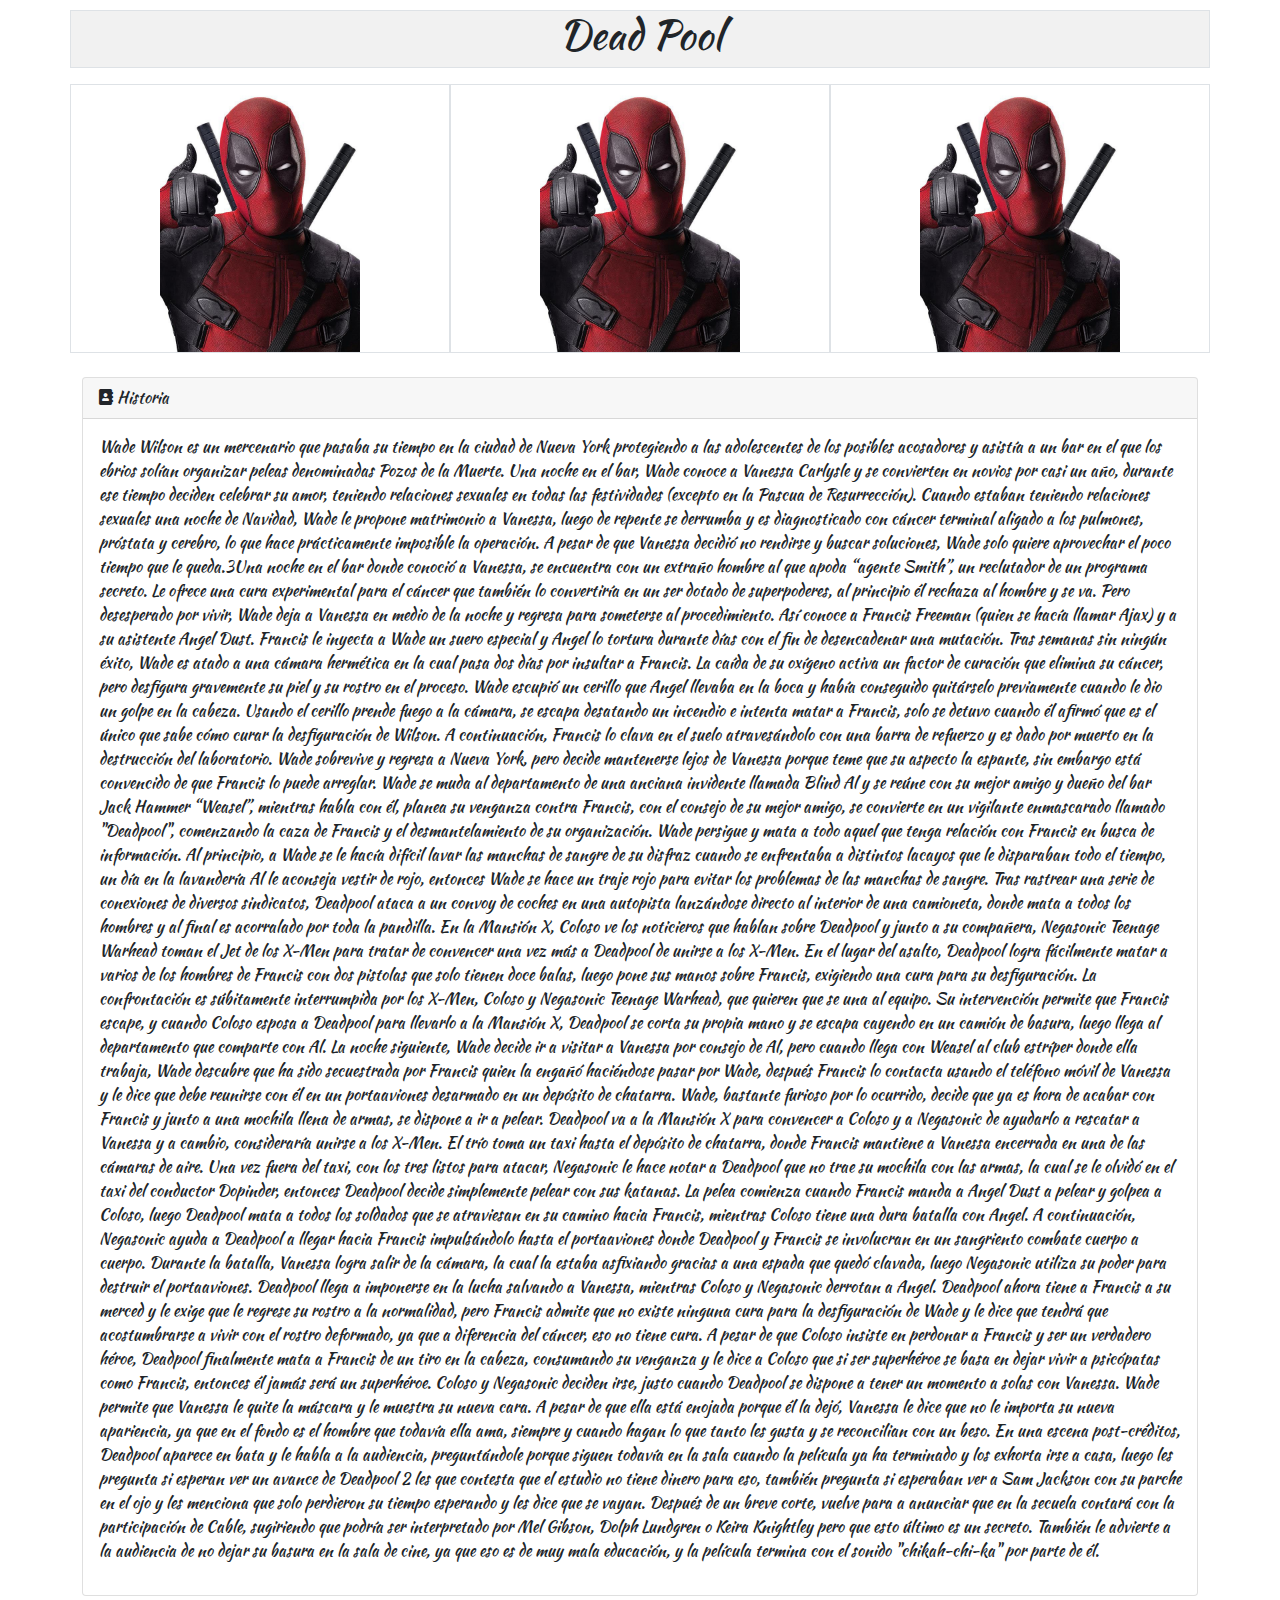
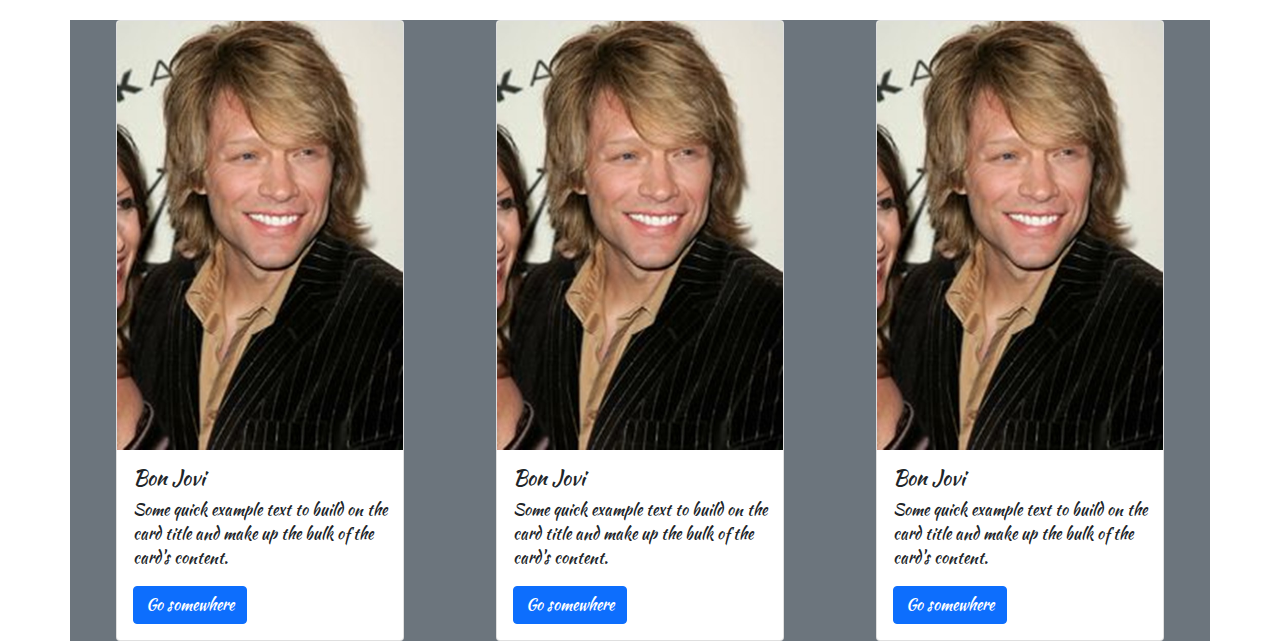
<file: index.html>
<!DOCTYPE html>
<html lang="en">
<head>
	<meta charset="UTF-8">
	<meta name="viewport" content="width=device-width, initial-scale=1.0">
	<title>Document</title>
	<link rel="stylesheet" href="css/bootstrap.min.css">
	<link rel="stylesheet" href="css/estilo.css">
	<link rel="stylesheet" href="css/all.css">
	<script type="text/javascript" src="js/bootstrap.bundle.min.js"></script>
</head>
<body>
	<div class="container">
		<div class="row">
			<div class="col-12 border text-center cuadro mb-3">
				<h1>
					Dead Pool
				</h1>
			</div>
		</div>
		<div class="row">
			<div class="col-4 border text-center">
				<img src="imagenes/deadpool.jpg" alt="">
			</div>
			<div class="col-4 border text-center">
				<img src="imagenes/deadpool.jpg" alt="">
			</div>
			<div class="col-4 border text-center">
				<img src="imagenes/deadpool.jpg" alt="">
			</div>
		</div>
		<div class="row my-4">
			<div class="col-12">
				<div class="card">
					<div class="card-header"><i class="fas fa-address-book"></i> Historia</div>
					<div class="card-body">
						<p>
							Wade Wilson es un mercenario que pasaba su tiempo en la ciudad de Nueva York protegiendo a las adolescentes de los posibles acosadores y asistía a un bar en el que los ebrios solían organizar peleas denominadas Pozos de la Muerte. Una noche en el bar, Wade conoce a Vanessa Carlysle y se convierten en novios por casi un año, durante ese tiempo deciden celebrar su amor, teniendo relaciones sexuales en todas las festividades (excepto en la Pascua de Resurrección). Cuando estaban teniendo relaciones sexuales una noche de Navidad, Wade le propone matrimonio a Vanessa, luego de repente se derrumba y es diagnosticado con cáncer terminal aligado a los pulmones, próstata y cerebro, lo que hace prácticamente imposible la operación. A pesar de que Vanessa decidió no rendirse y buscar soluciones, Wade solo quiere aprovechar el poco tiempo que le queda.3​

Una noche en el bar donde conoció a Vanessa, se encuentra con un extraño hombre al que apoda “agente Smith”, un reclutador de un programa secreto. Le ofrece una cura experimental para el cáncer que también lo convertiría en un ser dotado de superpoderes, al principio él rechaza al hombre y se va. Pero desesperado por vivir, Wade deja a Vanessa en medio de la noche y regresa para someterse al procedimiento. Así conoce a Francis Freeman (quien se hacía llamar Ajax) y a su asistente Angel Dust. Francis le inyecta a Wade un suero especial y Angel lo tortura durante días con el fin de desencadenar una mutación. Tras semanas sin ningún éxito, Wade es atado a una cámara hermética en la cual pasa dos días por insultar a Francis. La caída de su oxígeno activa un factor de curación que elimina su cáncer, pero desfigura gravemente su piel y su rostro en el proceso. Wade escupió un cerillo que Angel llevaba en la boca y había conseguido quitárselo previamente cuando le dio un golpe en la cabeza. Usando el cerillo prende fuego a la cámara, se escapa desatando un incendio e intenta matar a Francis, solo se detuvo cuando él afirmó que es el único que sabe cómo curar la desfiguración de Wilson. A continuación, Francis lo clava en el suelo atravesándolo con una barra de refuerzo y es dado por muerto en la destrucción del laboratorio.

Wade sobrevive y regresa a Nueva York, pero decide mantenerse lejos de Vanessa porque teme que su aspecto la espante, sin embargo está convencido de que Francis lo puede arreglar. Wade se muda al departamento de una anciana invidente llamada Blind Al y se reúne con su mejor amigo y dueño del bar Jack Hammer “Weasel”, mientras habla con él, planea su venganza contra Francis, con el consejo de su mejor amigo, se convierte en un vigilante enmascarado llamado "Deadpool", comenzando la caza de Francis y el desmantelamiento de su organización. Wade persigue y mata a todo aquel que tenga relación con Francis en busca de información. Al principio, a Wade se le hacía difícil lavar las manchas de sangre de su disfraz cuando se enfrentaba a distintos lacayos que le disparaban todo el tiempo, un día en la lavandería Al le aconseja vestir de rojo, entonces Wade se hace un traje rojo para evitar los problemas de las manchas de sangre.

Tras rastrear una serie de conexiones de diversos sindicatos, Deadpool ataca a un convoy de coches en una autopista lanzándose directo al interior de una camioneta, donde mata a todos los hombres y al final es acorralado por toda la pandilla. En la Mansión X, Coloso ve los noticieros que hablan sobre Deadpool y junto a su compañera, Negasonic Teenage Warhead toman el Jet de los X-Men para tratar de convencer una vez más a Deadpool de unirse a los X-Men. En el lugar del asalto, Deadpool logra fácilmente matar a varios de los hombres de Francis con dos pistolas que solo tienen doce balas, luego pone sus manos sobre Francis, exigiendo una cura para su desfiguración. La confrontación es súbitamente interrumpida por los X-Men, Coloso y Negasonic Teenage Warhead, que quieren que se una al equipo. Su intervención permite que Francis escape, y cuando Coloso esposa a Deadpool para llevarlo a la Mansión X, Deadpool se corta su propia mano y se escapa cayendo en un camión de basura, luego llega al departamento que comparte con Al.

La noche siguiente, Wade decide ir a visitar a Vanessa por consejo de Al, pero cuando llega con Weasel al club estríper donde ella trabaja, Wade descubre que ha sido secuestrada por Francis quien la engañó haciéndose pasar por Wade, después Francis lo contacta usando el teléfono móvil de Vanessa y le dice que debe reunirse con él en un portaaviones desarmado en un depósito de chatarra. Wade, bastante furioso por lo ocurrido, decide que ya es hora de acabar con Francis y junto a una mochila llena de armas, se dispone a ir a pelear.

Deadpool va a la Mansión X para convencer a Coloso y a Negasonic de ayudarlo a rescatar a Vanessa y a cambio, consideraría unirse a los X-Men. El trío toma un taxi hasta el depósito de chatarra, donde Francis mantiene a Vanessa encerrada en una de las cámaras de aire. Una vez fuera del taxi, con los tres listos para atacar, Negasonic le hace notar a Deadpool que no trae su mochila con las armas, la cual se le olvidó en el taxi del conductor Dopinder, entonces Deadpool decide simplemente pelear con sus katanas. La pelea comienza cuando Francis manda a Angel Dust a pelear y golpea a Coloso, luego Deadpool mata a todos los soldados que se atraviesan en su camino hacia Francis, mientras Coloso tiene una dura batalla con Angel. A continuación, Negasonic ayuda a Deadpool a llegar hacia Francis impulsándolo hasta el portaaviones donde Deadpool y Francis se involucran en un sangriento combate cuerpo a cuerpo. Durante la batalla, Vanessa logra salir de la cámara, la cual la estaba asfixiando gracias a una espada que quedó clavada, luego Negasonic utiliza su poder para destruir el portaaviones. Deadpool llega a imponerse en la lucha salvando a Vanessa, mientras Coloso y Negasonic derrotan a Angel. Deadpool ahora tiene a Francis a su merced y le exige que le regrese su rostro a la normalidad, pero Francis admite que no existe ninguna cura para la desfiguración de Wade y le dice que tendrá que acostumbrarse a vivir con el rostro deformado, ya que a diferencia del cáncer, eso no tiene cura. A pesar de que Coloso insiste en perdonar a Francis y ser un verdadero héroe, Deadpool finalmente mata a Francis de un tiro en la cabeza, consumando su venganza y le dice a Coloso que si ser superhéroe se basa en dejar vivir a psicópatas como Francis, entonces él jamás será un superhéroe. Coloso y Negasonic deciden irse, justo cuando Deadpool se dispone a tener un momento a solas con Vanessa. Wade permite que Vanessa le quite la máscara y le muestra su nueva cara. A pesar de que ella está enojada porque él la dejó, Vanessa le dice que no le importa su nueva apariencia, ya que en el fondo es el hombre que todavía ella ama, siempre y cuando hagan lo que tanto les gusta y se reconcilian con un beso.

En una escena post-créditos, Deadpool aparece en bata y le habla a la audiencia, preguntándole porque siguen todavía en la sala cuando la película ya ha terminado y los exhorta irse a casa, luego les pregunta si esperan ver un avance de Deadpool 2 les que contesta que el estudio no tiene dinero para eso, también pregunta si esperaban ver a Sam Jackson con su parche en el ojo y les menciona que solo perdieron su tiempo esperando y les dice que se vayan. Después de un breve corte, vuelve para a anunciar que en la secuela contará con la participación de Cable, sugiriendo que podría ser interpretado por Mel Gibson, Dolph Lundgren o Keira Knightley pero que esto último es un secreto. También le advierte a la audiencia de no dejar su basura en la sala de cine, ya que eso es de muy mala educación, y la película termina con el sonido "chikah-chi-ka" por parte de él. 
						</p>
					</div>
				</div>
			</div>
		</div>
		<div class="row bg-secondary">
			<div class="col-4">
				<div class="card centrado" style="width: 18rem;">
					<img src="imagenes/bon_jovi.jpg" class="card-img-top" alt="...">
					<div class="card-body">
						<h5 class="card-title">Bon Jovi</h5>
						<p class="card-text">Some quick example text to build on the card title and make up the bulk of the card's content.</p>
						<a href="#" class="btn btn-primary">Go somewhere</a>
					</div>
				</div>
			</div>
			<div class="col-4">
				<div class="card centrado" style="width: 18rem;">
					<img src="imagenes/bon_jovi.jpg" class="card-img-top" alt="...">
					<div class="card-body">
						<h5 class="card-title">Bon Jovi</h5>
						<p class="card-text">Some quick example text to build on the card title and make up the bulk of the card's content.</p>
						<a href="#" class="btn btn-primary">Go somewhere</a>
					</div>
				</div>
			</div>
			<div class="col-4">
				<div class="card centrado" style="width: 18rem;">
					<img src="imagenes/bon_jovi.jpg" class="card-img-top" alt="...">
					<div class="card-body">
						<h5 class="card-title">Bon Jovi</h5>
						<p class="card-text">Some quick example text to build on the card title and make up the bulk of the card's content.</p>
						<a href="#" class="btn btn-primary">Go somewhere</a>
					</div>
				</div>
			</div>
		</div>
	</div>
</body>
</html>
</file>
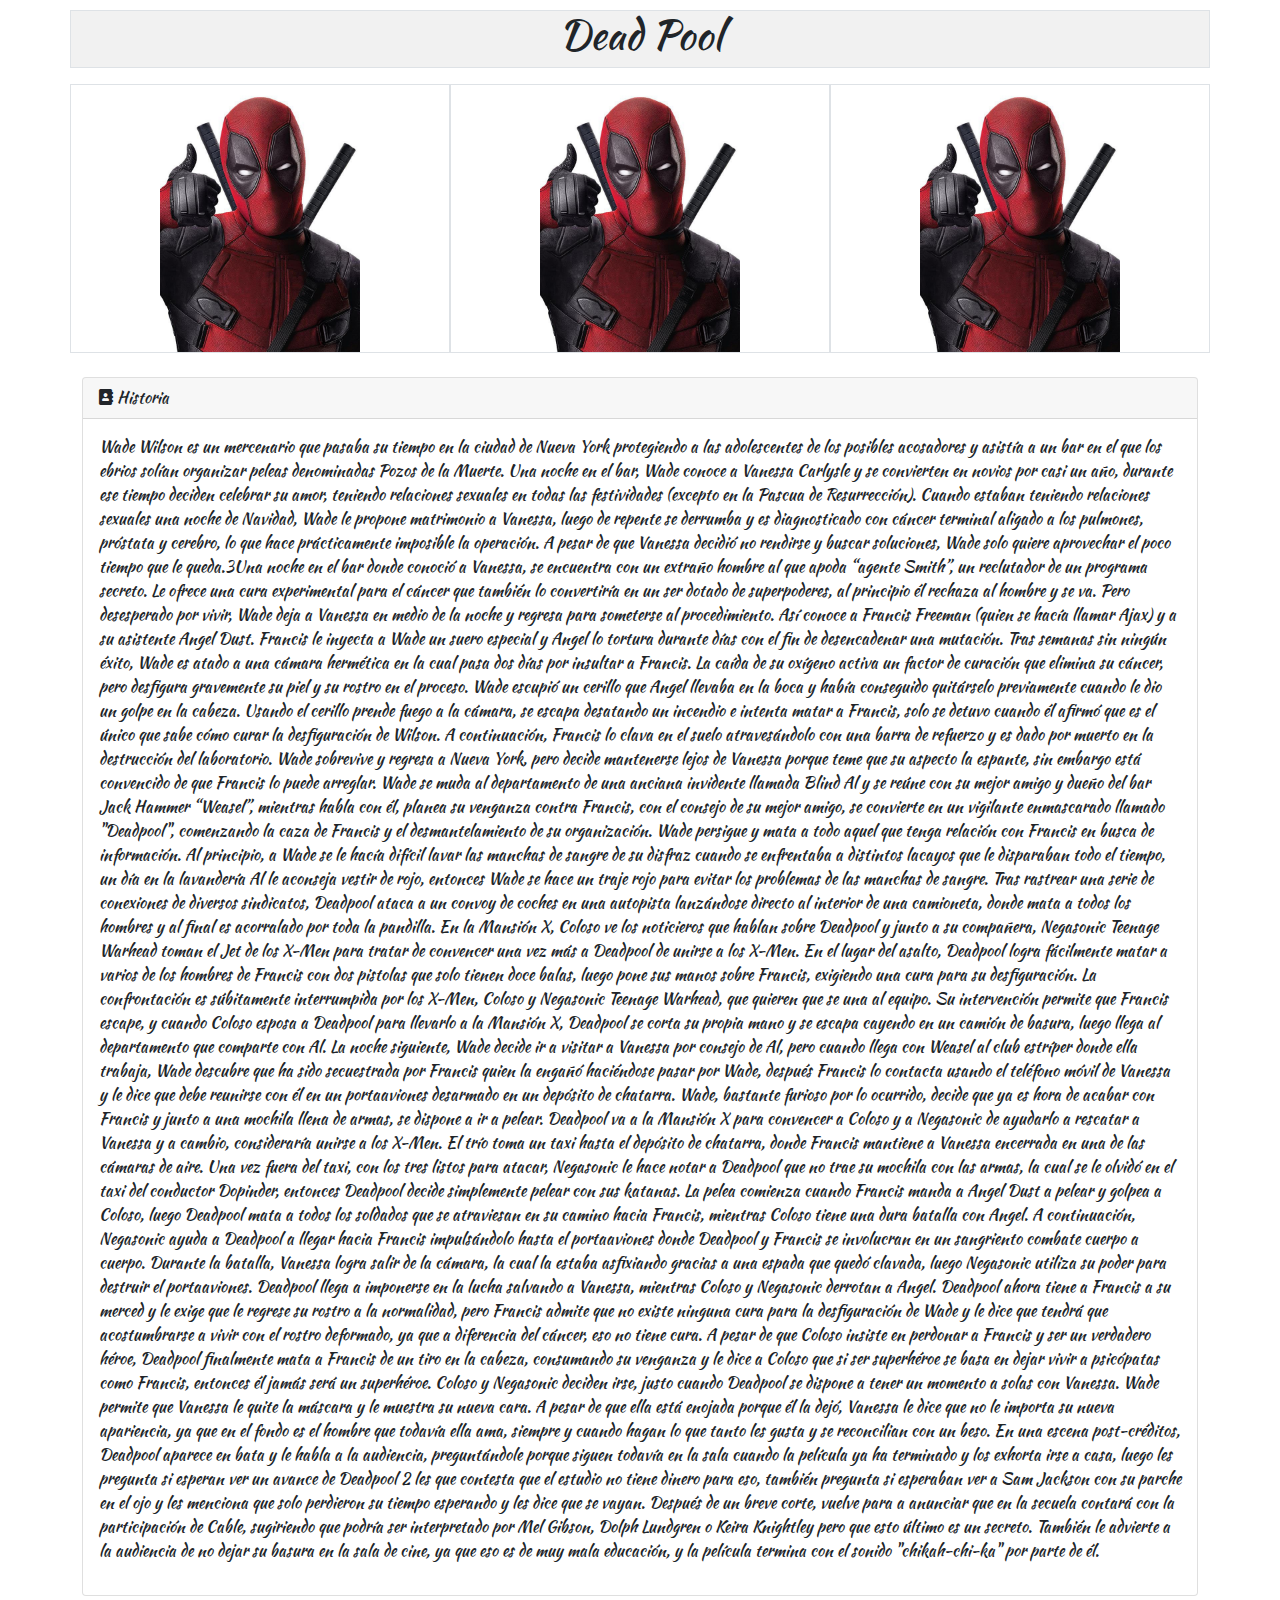
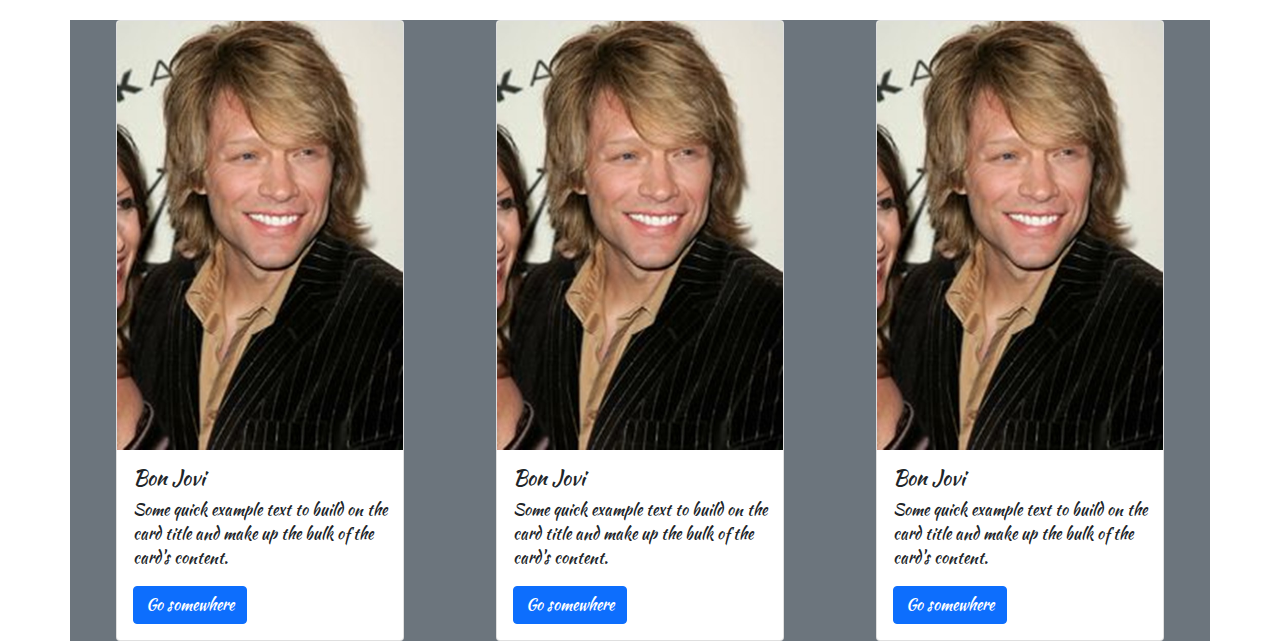
<file: pagina.html>
<!DOCTYPE html>
<html lang="en">
<head>
	<meta charset="UTF-8">
	<meta name="viewport" content="width=device-width, initial-scale=1.0">
	<title>Document</title>
	<link rel="stylesheet" href="css/bootstrap.min.css">
	<link rel="stylesheet" href="css/estilo.css">
	<link rel="stylesheet" href="css/all.css">
	<script type="text/javascript" src="js/bootstrap.bundle.min.js"></script>
</head>
<body>
	<div class="container">
		<div class="row">
			<div class="col-12 border text-center cuadro mb-3">
				<h1>
					Dead Pool
				</h1>
			</div>
		</div>
		<div class="row">
			<div class="col-4 border text-center">
				<img src="imagenes/deadpool.jpg" alt="">
			</div>
			<div class="col-4 border text-center">
				<img src="imagenes/deadpool.jpg" alt="">
			</div>
			<div class="col-4 border text-center">
				<img src="imagenes/deadpool.jpg" alt="">
			</div>
		</div>
		<div class="row my-4">
			<div class="col-12">
				<div class="card">
					<div class="card-header"><i class="fas fa-address-book"></i> Historia</div>
					<div class="card-body">
						<p>
							Wade Wilson es un mercenario que pasaba su tiempo en la ciudad de Nueva York protegiendo a las adolescentes de los posibles acosadores y asistía a un bar en el que los ebrios solían organizar peleas denominadas Pozos de la Muerte. Una noche en el bar, Wade conoce a Vanessa Carlysle y se convierten en novios por casi un año, durante ese tiempo deciden celebrar su amor, teniendo relaciones sexuales en todas las festividades (excepto en la Pascua de Resurrección). Cuando estaban teniendo relaciones sexuales una noche de Navidad, Wade le propone matrimonio a Vanessa, luego de repente se derrumba y es diagnosticado con cáncer terminal aligado a los pulmones, próstata y cerebro, lo que hace prácticamente imposible la operación. A pesar de que Vanessa decidió no rendirse y buscar soluciones, Wade solo quiere aprovechar el poco tiempo que le queda.3​

Una noche en el bar donde conoció a Vanessa, se encuentra con un extraño hombre al que apoda “agente Smith”, un reclutador de un programa secreto. Le ofrece una cura experimental para el cáncer que también lo convertiría en un ser dotado de superpoderes, al principio él rechaza al hombre y se va. Pero desesperado por vivir, Wade deja a Vanessa en medio de la noche y regresa para someterse al procedimiento. Así conoce a Francis Freeman (quien se hacía llamar Ajax) y a su asistente Angel Dust. Francis le inyecta a Wade un suero especial y Angel lo tortura durante días con el fin de desencadenar una mutación. Tras semanas sin ningún éxito, Wade es atado a una cámara hermética en la cual pasa dos días por insultar a Francis. La caída de su oxígeno activa un factor de curación que elimina su cáncer, pero desfigura gravemente su piel y su rostro en el proceso. Wade escupió un cerillo que Angel llevaba en la boca y había conseguido quitárselo previamente cuando le dio un golpe en la cabeza. Usando el cerillo prende fuego a la cámara, se escapa desatando un incendio e intenta matar a Francis, solo se detuvo cuando él afirmó que es el único que sabe cómo curar la desfiguración de Wilson. A continuación, Francis lo clava en el suelo atravesándolo con una barra de refuerzo y es dado por muerto en la destrucción del laboratorio.

Wade sobrevive y regresa a Nueva York, pero decide mantenerse lejos de Vanessa porque teme que su aspecto la espante, sin embargo está convencido de que Francis lo puede arreglar. Wade se muda al departamento de una anciana invidente llamada Blind Al y se reúne con su mejor amigo y dueño del bar Jack Hammer “Weasel”, mientras habla con él, planea su venganza contra Francis, con el consejo de su mejor amigo, se convierte en un vigilante enmascarado llamado "Deadpool", comenzando la caza de Francis y el desmantelamiento de su organización. Wade persigue y mata a todo aquel que tenga relación con Francis en busca de información. Al principio, a Wade se le hacía difícil lavar las manchas de sangre de su disfraz cuando se enfrentaba a distintos lacayos que le disparaban todo el tiempo, un día en la lavandería Al le aconseja vestir de rojo, entonces Wade se hace un traje rojo para evitar los problemas de las manchas de sangre.

Tras rastrear una serie de conexiones de diversos sindicatos, Deadpool ataca a un convoy de coches en una autopista lanzándose directo al interior de una camioneta, donde mata a todos los hombres y al final es acorralado por toda la pandilla. En la Mansión X, Coloso ve los noticieros que hablan sobre Deadpool y junto a su compañera, Negasonic Teenage Warhead toman el Jet de los X-Men para tratar de convencer una vez más a Deadpool de unirse a los X-Men. En el lugar del asalto, Deadpool logra fácilmente matar a varios de los hombres de Francis con dos pistolas que solo tienen doce balas, luego pone sus manos sobre Francis, exigiendo una cura para su desfiguración. La confrontación es súbitamente interrumpida por los X-Men, Coloso y Negasonic Teenage Warhead, que quieren que se una al equipo. Su intervención permite que Francis escape, y cuando Coloso esposa a Deadpool para llevarlo a la Mansión X, Deadpool se corta su propia mano y se escapa cayendo en un camión de basura, luego llega al departamento que comparte con Al.

La noche siguiente, Wade decide ir a visitar a Vanessa por consejo de Al, pero cuando llega con Weasel al club estríper donde ella trabaja, Wade descubre que ha sido secuestrada por Francis quien la engañó haciéndose pasar por Wade, después Francis lo contacta usando el teléfono móvil de Vanessa y le dice que debe reunirse con él en un portaaviones desarmado en un depósito de chatarra. Wade, bastante furioso por lo ocurrido, decide que ya es hora de acabar con Francis y junto a una mochila llena de armas, se dispone a ir a pelear.

Deadpool va a la Mansión X para convencer a Coloso y a Negasonic de ayudarlo a rescatar a Vanessa y a cambio, consideraría unirse a los X-Men. El trío toma un taxi hasta el depósito de chatarra, donde Francis mantiene a Vanessa encerrada en una de las cámaras de aire. Una vez fuera del taxi, con los tres listos para atacar, Negasonic le hace notar a Deadpool que no trae su mochila con las armas, la cual se le olvidó en el taxi del conductor Dopinder, entonces Deadpool decide simplemente pelear con sus katanas. La pelea comienza cuando Francis manda a Angel Dust a pelear y golpea a Coloso, luego Deadpool mata a todos los soldados que se atraviesan en su camino hacia Francis, mientras Coloso tiene una dura batalla con Angel. A continuación, Negasonic ayuda a Deadpool a llegar hacia Francis impulsándolo hasta el portaaviones donde Deadpool y Francis se involucran en un sangriento combate cuerpo a cuerpo. Durante la batalla, Vanessa logra salir de la cámara, la cual la estaba asfixiando gracias a una espada que quedó clavada, luego Negasonic utiliza su poder para destruir el portaaviones. Deadpool llega a imponerse en la lucha salvando a Vanessa, mientras Coloso y Negasonic derrotan a Angel. Deadpool ahora tiene a Francis a su merced y le exige que le regrese su rostro a la normalidad, pero Francis admite que no existe ninguna cura para la desfiguración de Wade y le dice que tendrá que acostumbrarse a vivir con el rostro deformado, ya que a diferencia del cáncer, eso no tiene cura. A pesar de que Coloso insiste en perdonar a Francis y ser un verdadero héroe, Deadpool finalmente mata a Francis de un tiro en la cabeza, consumando su venganza y le dice a Coloso que si ser superhéroe se basa en dejar vivir a psicópatas como Francis, entonces él jamás será un superhéroe. Coloso y Negasonic deciden irse, justo cuando Deadpool se dispone a tener un momento a solas con Vanessa. Wade permite que Vanessa le quite la máscara y le muestra su nueva cara. A pesar de que ella está enojada porque él la dejó, Vanessa le dice que no le importa su nueva apariencia, ya que en el fondo es el hombre que todavía ella ama, siempre y cuando hagan lo que tanto les gusta y se reconcilian con un beso.

En una escena post-créditos, Deadpool aparece en bata y le habla a la audiencia, preguntándole porque siguen todavía en la sala cuando la película ya ha terminado y los exhorta irse a casa, luego les pregunta si esperan ver un avance de Deadpool 2 les que contesta que el estudio no tiene dinero para eso, también pregunta si esperaban ver a Sam Jackson con su parche en el ojo y les menciona que solo perdieron su tiempo esperando y les dice que se vayan. Después de un breve corte, vuelve para a anunciar que en la secuela contará con la participación de Cable, sugiriendo que podría ser interpretado por Mel Gibson, Dolph Lundgren o Keira Knightley pero que esto último es un secreto. También le advierte a la audiencia de no dejar su basura en la sala de cine, ya que eso es de muy mala educación, y la película termina con el sonido "chikah-chi-ka" por parte de él. 
						</p>
					</div>
				</div>
			</div>
		</div>
		<div class="row bg-secondary">
			<div class="col-4">
				<div class="card centrado" style="width: 18rem;">
					<img src="imagenes/bon_jovi.jpg" class="card-img-top" alt="...">
					<div class="card-body">
						<h5 class="card-title">Bon Jovi</h5>
						<p class="card-text">Some quick example text to build on the card title and make up the bulk of the card's content.</p>
						<a href="#" class="btn btn-primary">Go somewhere</a>
					</div>
				</div>
			</div>
			<div class="col-4">
				<div class="card centrado" style="width: 18rem;">
					<img src="imagenes/bon_jovi.jpg" class="card-img-top" alt="...">
					<div class="card-body">
						<h5 class="card-title">Bon Jovi</h5>
						<p class="card-text">Some quick example text to build on the card title and make up the bulk of the card's content.</p>
						<a href="#" class="btn btn-primary">Go somewhere</a>
					</div>
				</div>
			</div>
			<div class="col-4">
				<div class="card centrado" style="width: 18rem;">
					<img src="imagenes/bon_jovi.jpg" class="card-img-top" alt="...">
					<div class="card-body">
						<h5 class="card-title">Bon Jovi</h5>
						<p class="card-text">Some quick example text to build on the card title and make up the bulk of the card's content.</p>
						<a href="#" class="btn btn-primary">Go somewhere</a>
					</div>
				</div>
			</div>
		</div>
	</div>
</body>
</html>
</file>
<file: css/estilo.css>
@font-face{
	font-family: "Kaushan-Script";
	src: url("../fonts/KaushanScript-Regular.ttf");
}

*{
	font-family: "Kaushan-Script";
}

.cuadro{
	background-color: #F1F1F1;
	margin-top: 10px;
}

img{
	width: 200px;
}

.centrado{
	margin: 0 auto;
}
</file>
